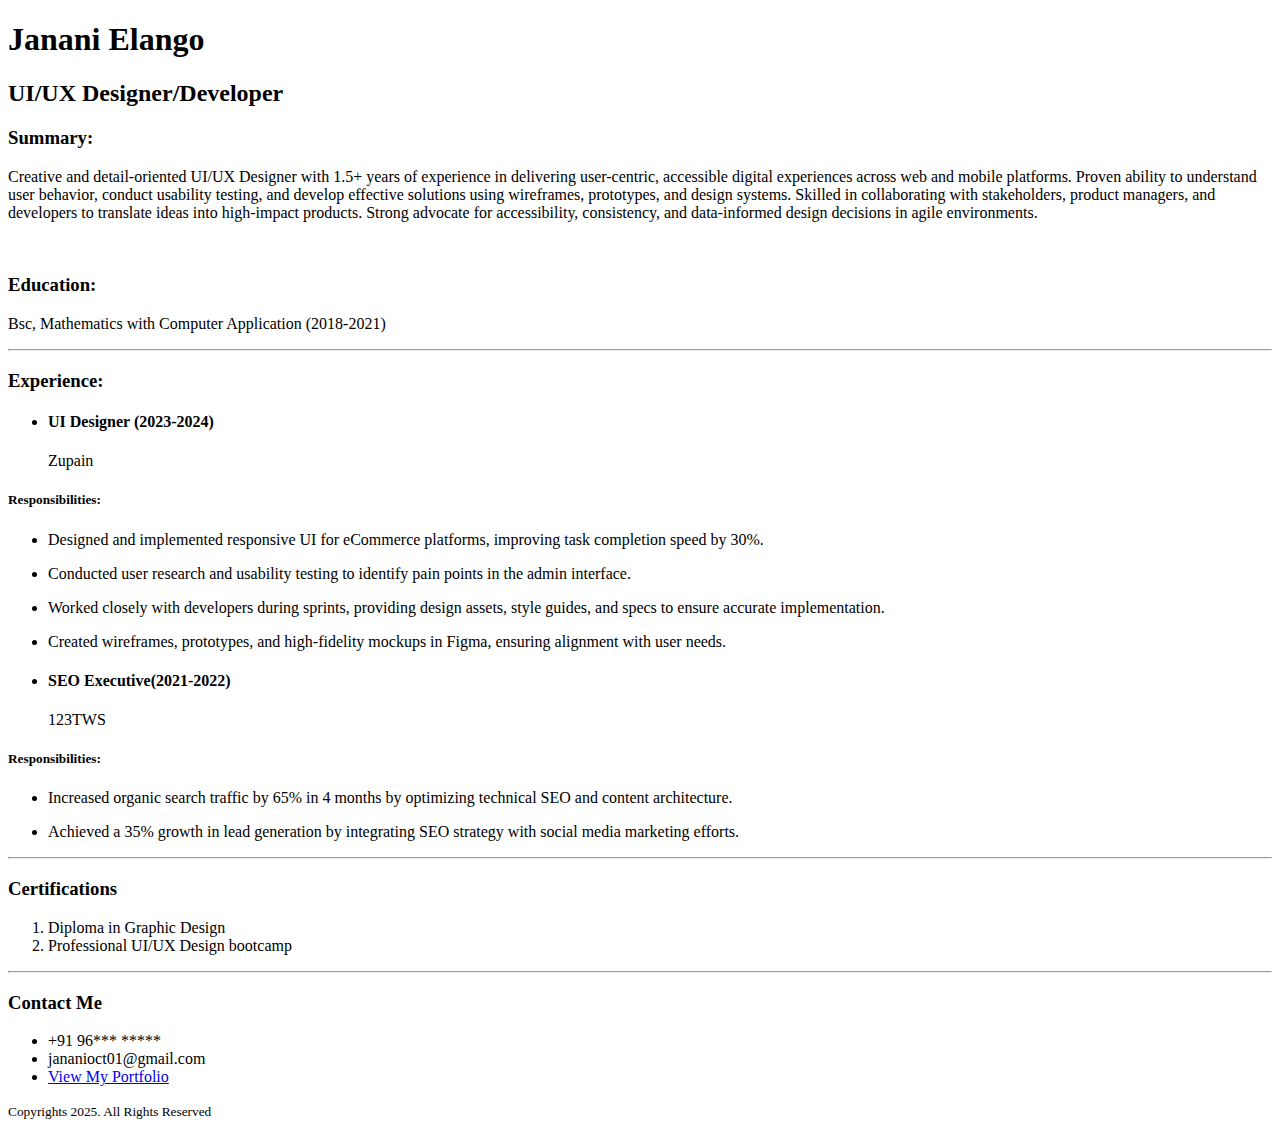
<file: Resume.html>
<!DOCTYPE html>
<html>
    <head>
        <title>My Resume</title>
    </head>

    <body>
        <h1>Janani Elango</h1>
        <h2>UI/UX Designer/Developer</h2>
        <h3>Summary:</h3>
        <p>Creative and detail-oriented UI/UX Designer with 1.5+ years of experience in delivering user-centric, accessible digital experiences across web and mobile platforms. Proven ability to understand user behavior, conduct usability testing, and develop effective solutions using wireframes, prototypes, and design systems. Skilled in collaborating with stakeholders, product managers, and developers to translate ideas into high-impact products. Strong advocate for accessibility, consistency, and data-informed design decisions in agile environments.</p><br>

        <h3>Education:</h3>
        <p>Bsc, Mathematics with Computer Application (2018-2021)</p><hr>

        <h3>Experience:</h3>

        <ul>
            <li><h4>UI Designer (2023-2024)</h4></li>
            <p>Zupain</p>
        </ul>

        <h5>Responsibilities:</h5>
        <ul>
            <li><p>Designed and implemented responsive UI for eCommerce platforms, improving task completion speed by 30%.</p></li>
            <li><p>Conducted user research and usability testing to identify pain points in the admin interface.</p></li>
            <li><p>Worked closely with developers during sprints, providing design assets, style guides, and specs to ensure accurate implementation.</p></li>
            <li><p>Created wireframes, prototypes, and high-fidelity mockups in Figma, ensuring alignment with user needs.</p></li>
        </ul>

        <ul>
            <li><h4>SEO Executive(2021-2022)</h4></li>
            <p>123TWS</p>
        </ul>

        <h5>Responsibilities:</h5>
        <ul>
            <li><p>Increased organic search traffic by 65% in 4 months by optimizing technical SEO and content architecture.</p></li>
            <li><p>Achieved a 35% growth in lead generation by integrating SEO strategy with social media marketing efforts.</p></li>
        
        </ul>
    <hr>
    <h3>Certifications</h3>

    <ol>
        <li>Diploma in Graphic Design</li>
        <li>Professional UI/UX Design bootcamp</li>
    </ol>
<hr>
    <h3> Contact Me</h3>
    <ul>
        <li>+91 96*** *****</li>
        <li>jananioct01@gmail.com</li>
        <li><a href="https://www.behance.net/Jananii">View My Portfolio</a></li>
    </ul>
    </body>
<footer>
    <small> Copyrights 2025. All Rights Reserved</small>
</footer>
</html>
</file>
